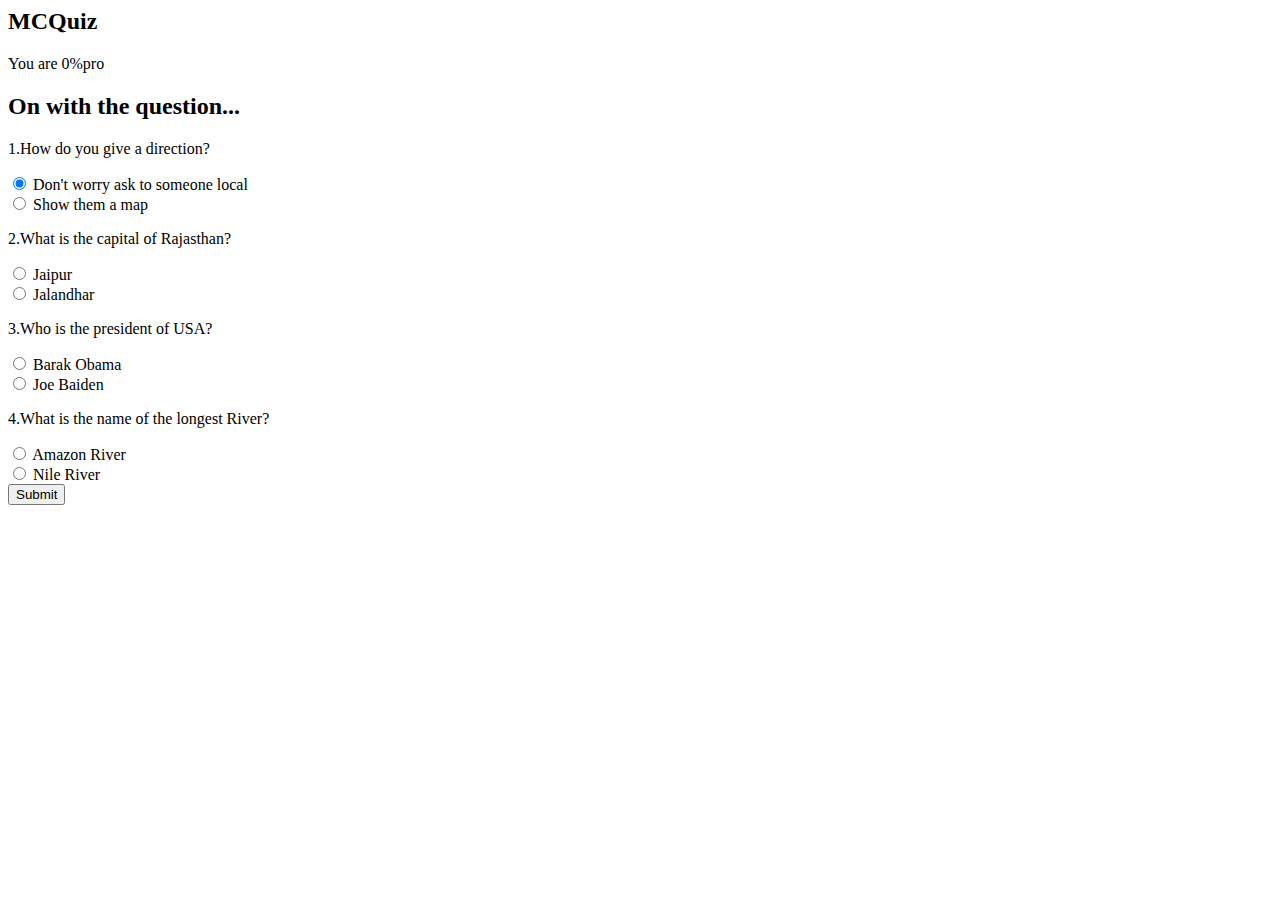
<file: Projects JS/MCQuiz project/index.html>
<html lang="en">
<head>
    <meta charset="UTF-8">
    <meta http-equiv="X-UA-Compatible" content="IE=edge">
    <meta name="viewport" content="width=device-width, initial-scale=1.0">
    <link href="https://cdn.jsdelivr.net/npm/bootstrap@5.1.3/dist/css/bootstrap.min.css" 
    rel="stylesheet" 
    integrity="sha384-1BmE4kWBq78iYhFldvKuhfTAU6auU8tT94WrHftjDbrCEXSU1oBoqyl2QvZ6jIW3" 
    crossorigin="anonymous">
    <title>MCQuiz Project</title>
</head>
<body>

    <!-- top section -->
    <div class = "intro py -3 bg-white text-center">
        <div class="container">
            <h2 class="text-primary display-3 my-4">MCQuiz</h2>
        </div>
    </div>

    <!--result section-->
    <div class="result py-4 d-none bg-light text-center ">
        <div class="container lead">
            <p>You are <span class="text-primary display-4 p-3">0%</span>pro</p>
        </div>
    </div>

    <!-- quiz section-->

    <div class ="quiz py-4 bg-primary">
        <div class="container">
            <h2 class="my-5 text-white">On with the question...</h2>

            <form action="" class="quiz-form text-light">
                <!--question 1-->
                <div class="my-5">
                    <p class="lead font-weight-normal">1.How do you give a direction?</p>
                    <div class="form-check my-2 text-white-50">
                        <input type="radio"  name ="q1" value ="A" checked>
                        <label for="#" class="forn-check-lebel">Don't worry ask to someone local</label>
                    </div>
                    
                    <div class="form-check my-2 text-white-50">
                        <input type="radio"  name ="q1" value ="B" >
                        <label for="#" class="forn-check-lebel">Show them a map</label>
                    </div>
                </div>
                <!--question 2-->
                <div class="my-5">
                    <p class="lead font-weight-normal">2.What is the capital of Rajasthan?</p>
                    <div class="form-check my-2 text-white-50">
                        <input type="radio"  name ="q2" value ="A" >
                        <label for="#" class="forn-check-lebel">Jaipur</label>
                    </div>
                    
                    <div class="form-check my-2 text-white-50">
                        <input type="radio"  name ="q2" value ="B" >
                        <label for="#" class="forn-check-lebel">Jalandhar</label>
                    </div>
                </div>
                <!--question 3-->
                <div class="my-5">
                    <p class="lead font-weight-normal">3.Who is the president of USA?</p>
                    <div class="form-check my-2 text-white-50">
                        <input type="radio"  name ="q3" value ="A" >
                        <label for="#" class="forn-check-lebel">Barak Obama</label>
                    </div>
                    
                    <div class="form-check my-2 text-white-50">
                        <input type="radio"  name ="q3" value ="B" >
                        <label for="#" class="forn-check-lebel">Joe Baiden</label>
                    </div>
                </div>
                <!--question 4-->
                <div class="my-5">
                    <p class="lead font-weight-normal">4.What is the name of the longest River?</p>
                    <div class="form-check my-2 text-white-50">
                        <input type="radio"  name ="q4" value ="A" >
                        <label for="#" class="forn-check-lebel">Amazon River</label>
                    </div>
                    
                    <div class="form-check my-2 text-white-50">
                        <input type="radio"  name ="q4" value ="B" >
                        <label for="#" class="forn-check-lebel">Nile River</label>
                    </div>
                </div>
                <div class="text-center">
                    <button class="btn btn-light" type="submit">Submit</button>
                </div>

                
            </form>
        </div>
    </div>
    

    <script src = "app.js"></script>
</body>
</html>
</file>
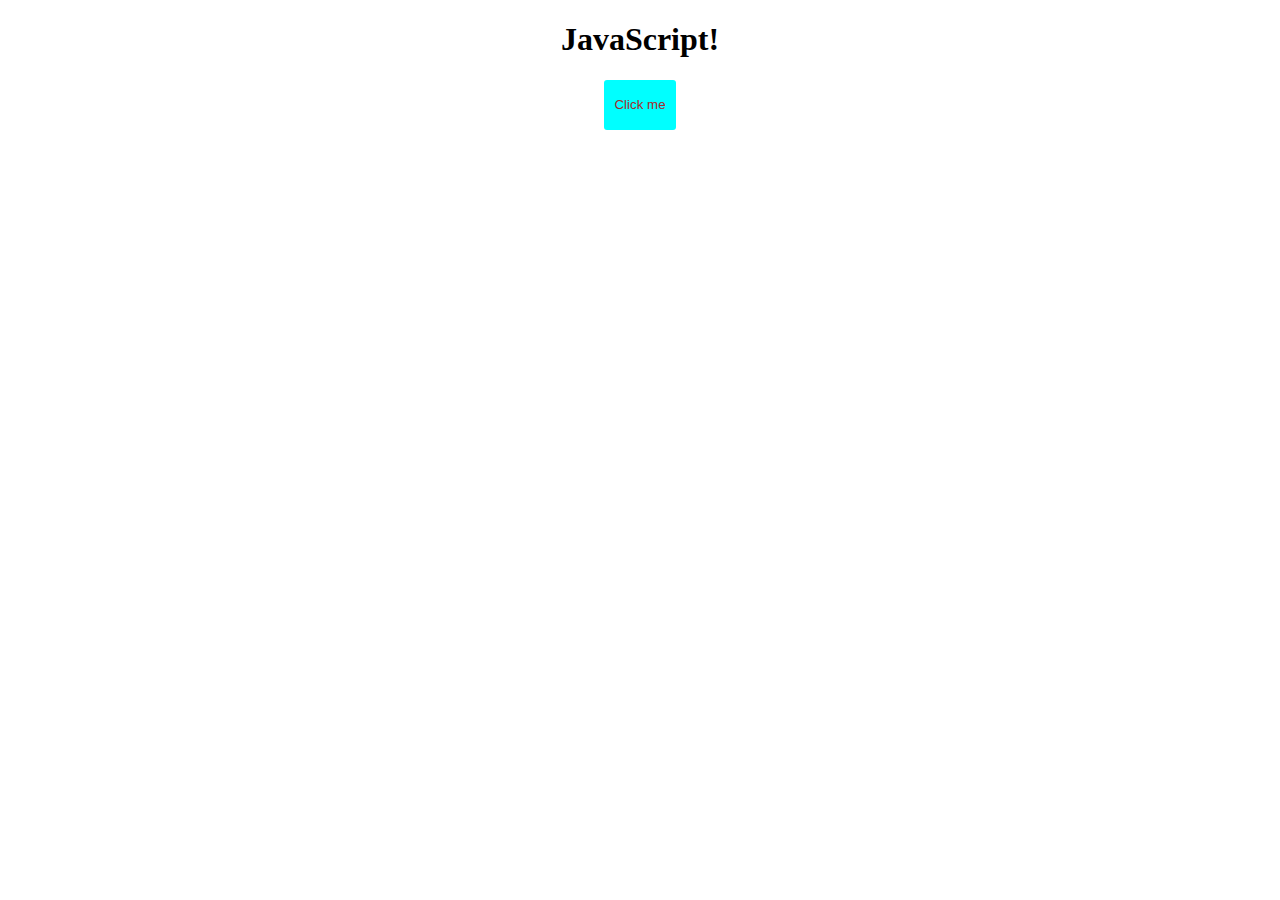
<file: Projects JS/One page  Project/popup.html>
<!DOCTYPE html>
<html lang="en">
<head>
    <meta charset="UTF-8">
    <meta http-equiv="X-UA-Compatible" content="IE=edge">
    <meta name="viewport" content="width=device-width, initial-scale=1.0">
    <title>Document</title>
    <link rel="stylesheet" href="popup.css">
    
</head>
<body>
    <h1 class="title">JavaScript!</h1>

    
    <button>Click me</button>
    <div class="popup-wrapper">
        <div class="popup">
            <div class="popup-close">x</div>
            <div class="popup-content">
                <h2>NINJA Sale!!</h2>
                <p>50% off on all Ninja clothing, don't miss out!!</p>
                <a href="#">View Clothing</a>
            </div>
        </div>    
    </div>
    <script src = "popup.js"></script>

</body>
</html>
</file>
<file: Projects JS/One page  Project/popup.css>
body{
    text-align: center;
    
}
button{
    color:brown; 
    background-color: cyan;
    block-size: 50px;
    text-align: center;
    display: block;
    margin: 20px auto;
    border: 0;
    padding: 6px 10px;
    border-radius: 3px;

}
button:hover{
    color:white;
    background: black;
}
li{
    list-style-type: none;
    max-width: 200px;
    padding: 8px;
    margin: 8px auto;
    background: #eee;
    border: 1px dotted #ddd;
  }
.box{
    width: 200px;
    height: 200px;
    margin: 0px;
    background:#eee;
    text-align: center;
    padding: 20px;
}


.popup-wrapper{
    background: rgba(0,0,0,0.5);
    position: fixed;
    top: 0;
    left: 0;
    width: 100%;
    height: 100%;
    display: none;
  }
  
  .popup{
    font-family: arial;
    text-align: center;
    width: 100%;
    max-width: 300px;
    margin: 10% auto;
    padding: 20px;
    background: black;
    position: relative;
    color: white;
  }
  
  .popup a{
    background: crimson;
    color: white;
    text-decoration: none;
    padding: 6px 10px;
  }
  
  .popup-close{
    position: absolute;
    top: 1px;
    right: 0px;
    cursor: pointer;
    width: 10%;
  }

  .popup-close:hover{
    background: red;
    color:white;
    
  }
</file>
